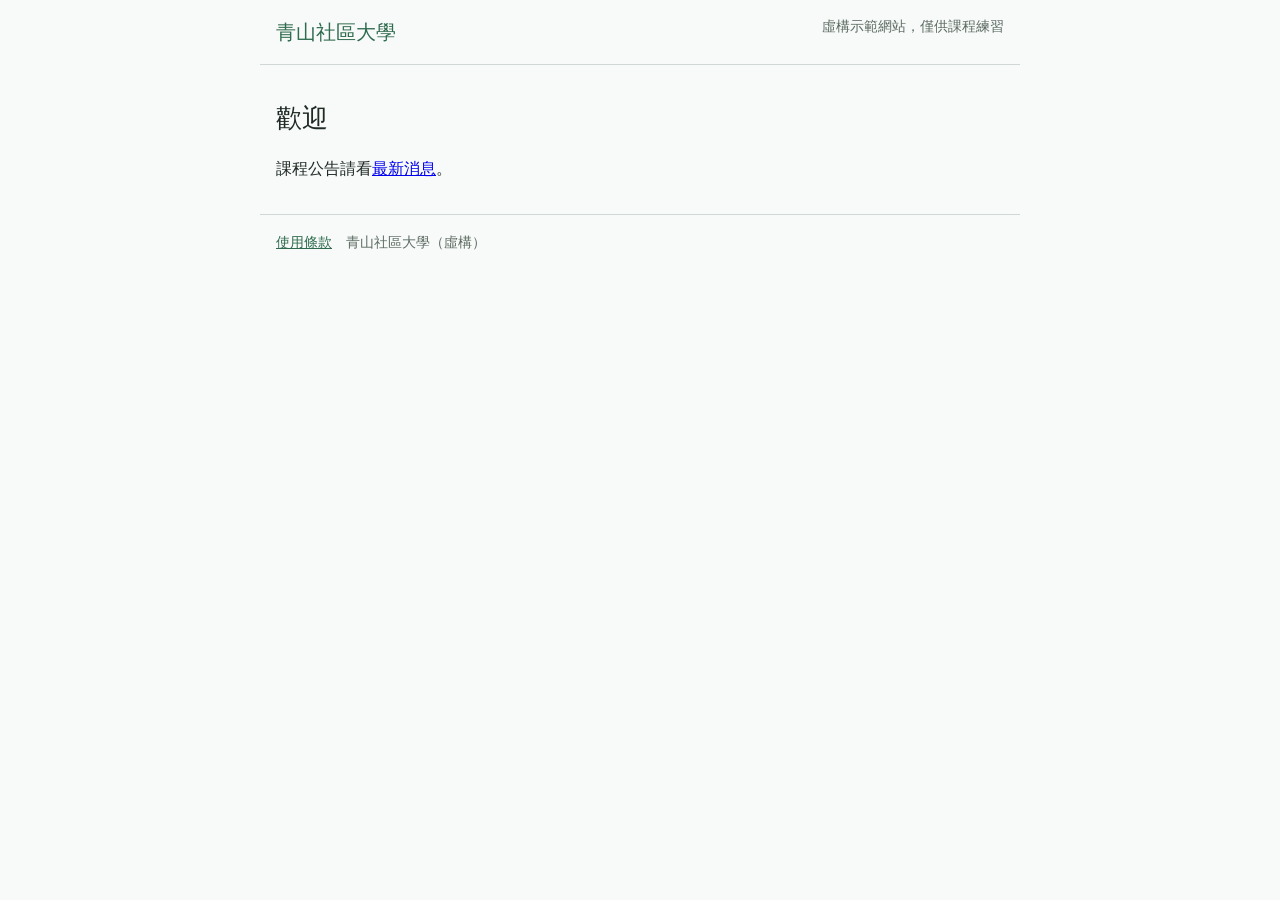
<file: index.html>
<!doctype html>
<html lang="zh-Hant">
<head>
<meta charset="utf-8">
<meta name="viewport" content="width=device-width, initial-scale=1">
<title>青山社區大學（虛構示範網站）</title>
<link rel="stylesheet" href="style.css">
</head>
<body>
<header><a href="./">青山社區大學</a><span class="demo">虛構示範網站，僅供課程練習</span></header>
<main>
<h1>歡迎</h1>
<p>課程公告請看<a href="news/">最新消息</a>。</p>
</main>
<footer><a href="terms.html">使用條款</a>　青山社區大學（虛構）</footer>
</body>
</html>
</file>
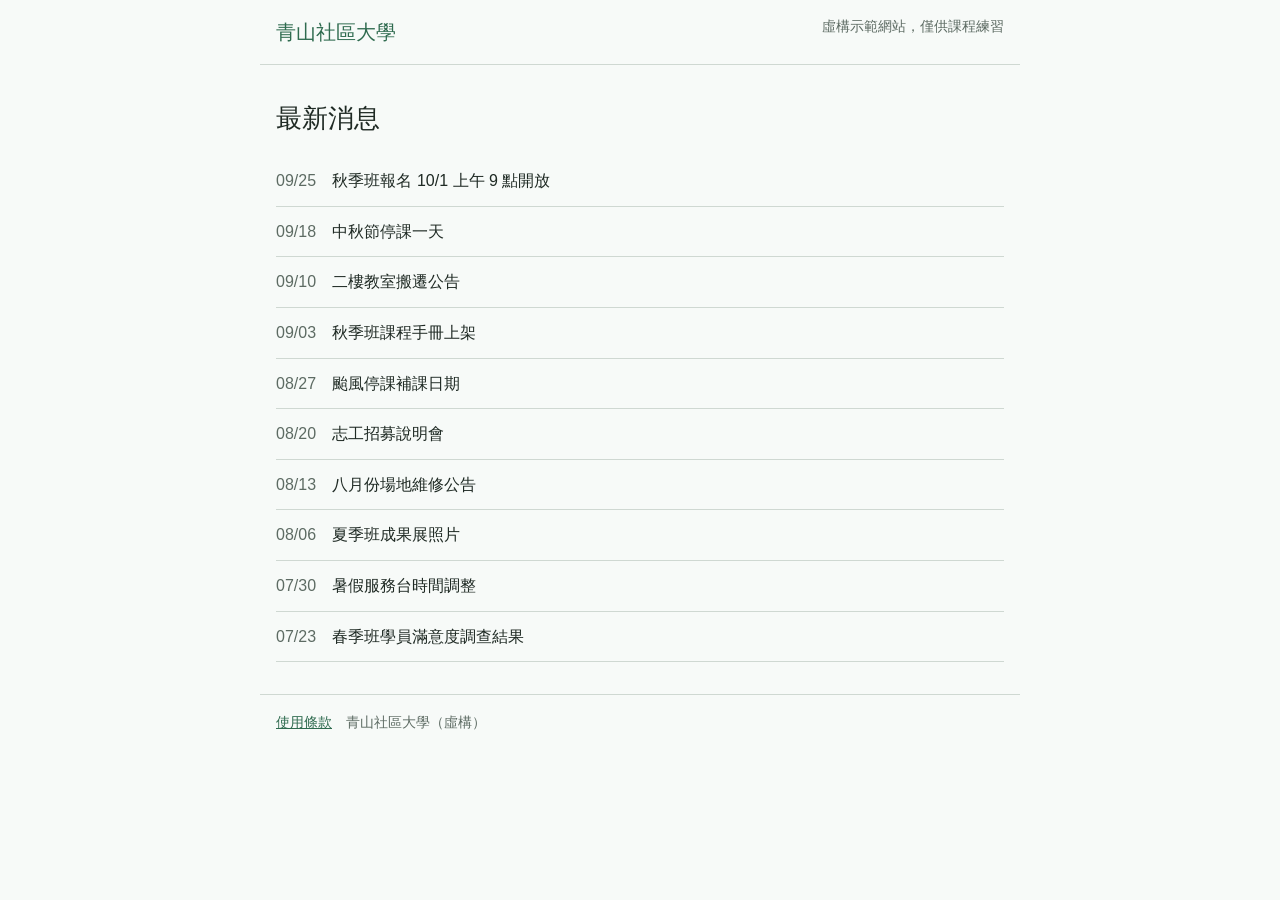
<file: news/index.html>
<!doctype html>
<html lang="zh-Hant">
<head>
<meta charset="utf-8">
<meta name="viewport" content="width=device-width, initial-scale=1">
<title>最新消息｜青山社區大學（虛構示範網站）</title>
<link rel="stylesheet" href="../style.css">
</head>
<body>
<header><a href="../">青山社區大學</a><span class="demo">虛構示範網站，僅供課程練習</span></header>
<main>
<h1>最新消息</h1>
<ul class="news-list">
  <li class="news-item">
    <span class="date">09/25</span>
    秋季班報名 10/1 上午 9 點開放</li>
  <li class="news-item">
    <span class="date">09/18</span>
    中秋節停課一天</li>
  <li class="news-item">
    <span class="date">09/10</span>
    二樓教室搬遷公告</li>
  <li class="news-item">
    <span class="date">09/03</span>
    秋季班課程手冊上架</li>
  <li class="news-item">
    <span class="date">08/27</span>
    颱風停課補課日期</li>
  <li class="news-item">
    <span class="date">08/20</span>
    志工招募說明會</li>
  <li class="news-item">
    <span class="date">08/13</span>
    八月份場地維修公告</li>
  <li class="news-item">
    <span class="date">08/06</span>
    夏季班成果展照片</li>
  <li class="news-item">
    <span class="date">07/30</span>
    暑假服務台時間調整</li>
  <li class="news-item">
    <span class="date">07/23</span>
    春季班學員滿意度調查結果</li>
</ul>
</main>
<footer><a href="../terms.html">使用條款</a>　青山社區大學（虛構）</footer>
</body>
</html>
</file>
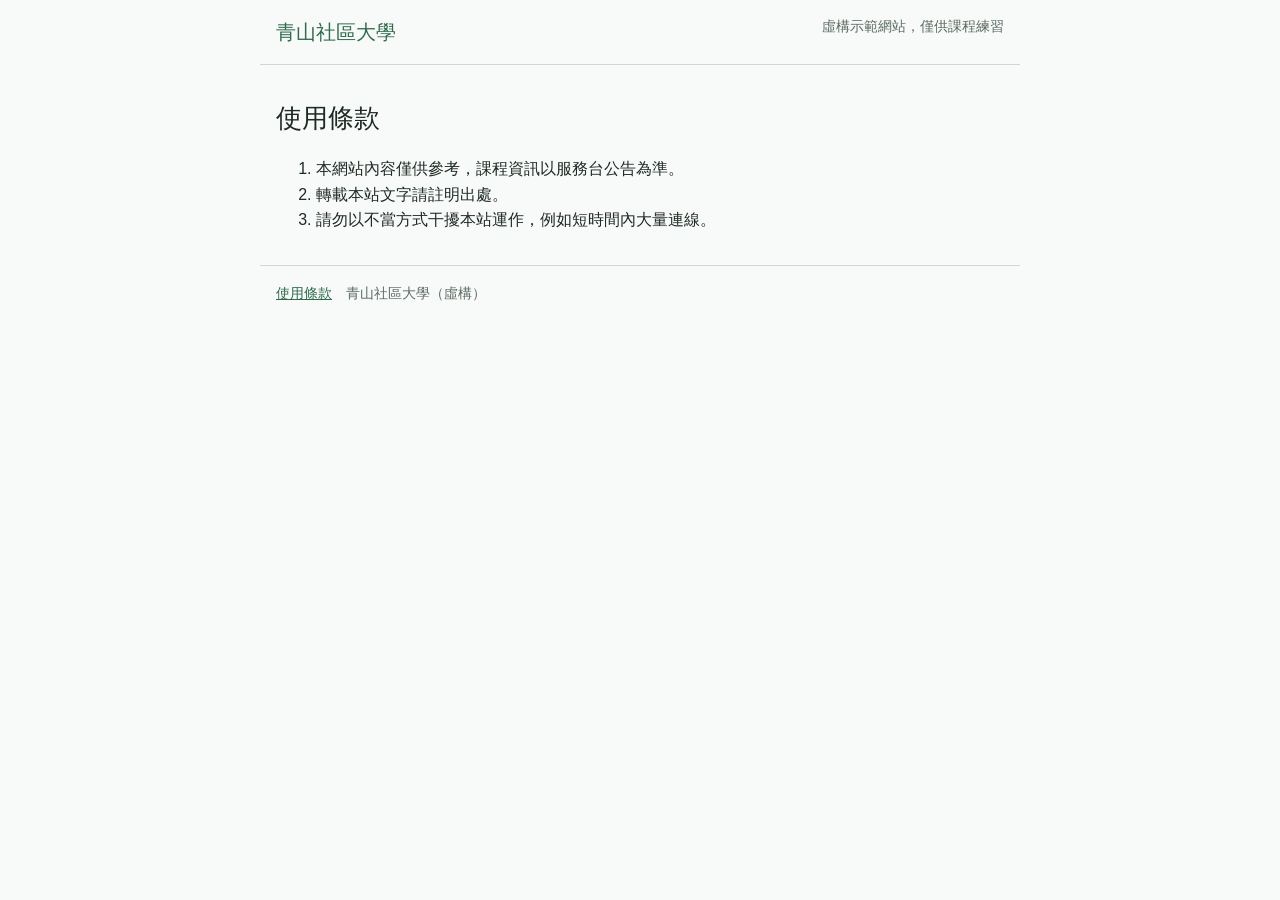
<file: terms.html>
<!doctype html>
<html lang="zh-Hant">
<head>
<meta charset="utf-8">
<meta name="viewport" content="width=device-width, initial-scale=1">
<title>使用條款｜青山社區大學（虛構示範網站）</title>
<link rel="stylesheet" href="style.css">
</head>
<body>
<header><a href="./">青山社區大學</a><span class="demo">虛構示範網站，僅供課程練習</span></header>
<main>
<h1>使用條款</h1>
<ol>
<li>本網站內容僅供參考，課程資訊以服務台公告為準。</li>
<li>轉載本站文字請註明出處。</li>
<li>請勿以不當方式干擾本站運作，例如短時間內大量連線。</li>
</ol>
</main>
<footer><a href="terms.html">使用條款</a>　青山社區大學（虛構）</footer>
</body>
</html>
</file>
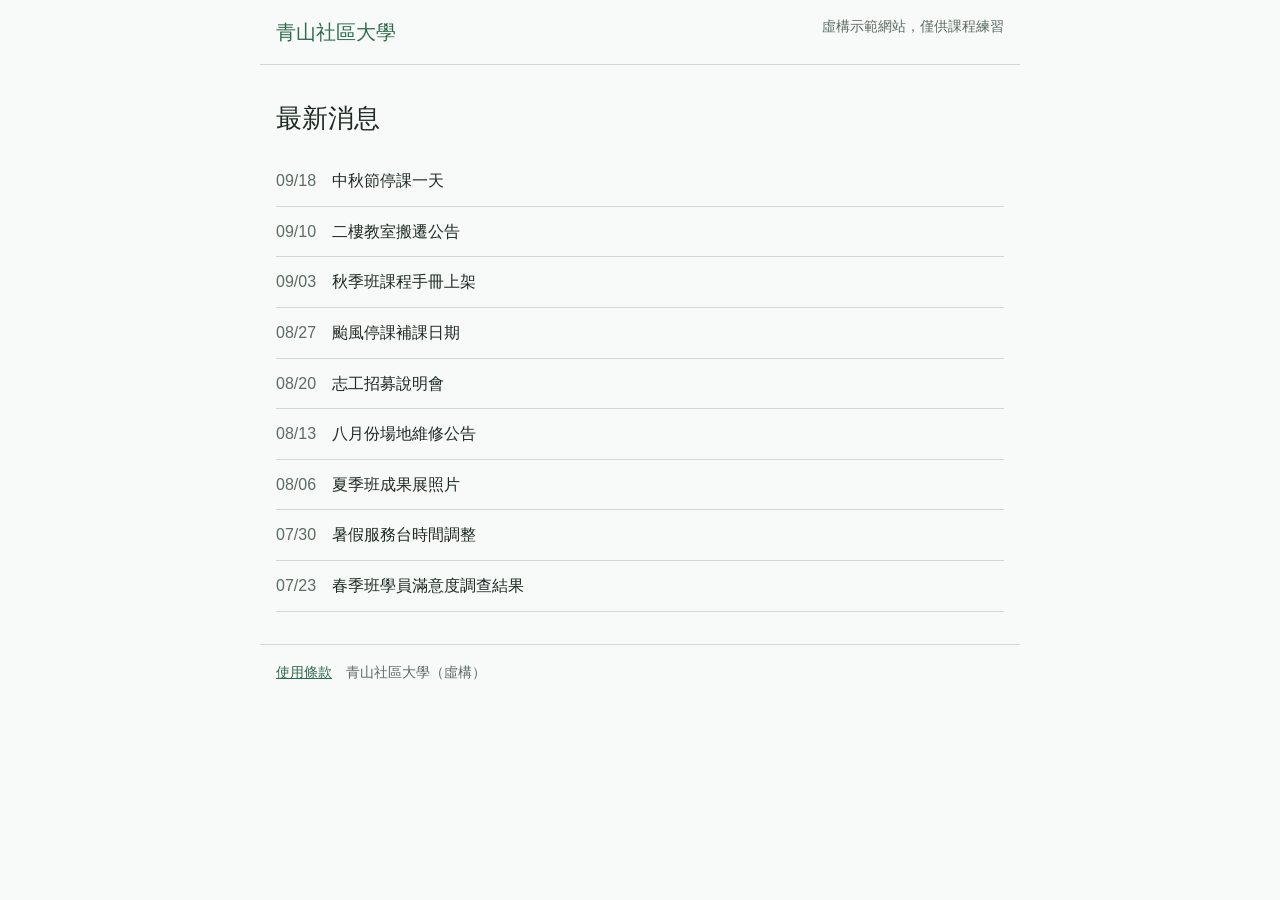
<file: states/none.html>
<!doctype html>
<html lang="zh-Hant">
<head>
<meta charset="utf-8">
<meta name="viewport" content="width=device-width, initial-scale=1">
<title>最新消息｜青山社區大學（虛構示範網站）</title>
<link rel="stylesheet" href="../style.css">
</head>
<body>
<header><a href="../">青山社區大學</a><span class="demo">虛構示範網站，僅供課程練習</span></header>
<main>
<h1>最新消息</h1>
<ul class="news-list">
  <li class="news-item">
    <span class="date">09/18</span>
    中秋節停課一天</li>
  <li class="news-item">
    <span class="date">09/10</span>
    二樓教室搬遷公告</li>
  <li class="news-item">
    <span class="date">09/03</span>
    秋季班課程手冊上架</li>
  <li class="news-item">
    <span class="date">08/27</span>
    颱風停課補課日期</li>
  <li class="news-item">
    <span class="date">08/20</span>
    志工招募說明會</li>
  <li class="news-item">
    <span class="date">08/13</span>
    八月份場地維修公告</li>
  <li class="news-item">
    <span class="date">08/06</span>
    夏季班成果展照片</li>
  <li class="news-item">
    <span class="date">07/30</span>
    暑假服務台時間調整</li>
  <li class="news-item">
    <span class="date">07/23</span>
    春季班學員滿意度調查結果</li>
</ul>
</main>
<footer><a href="../terms.html">使用條款</a>　青山社區大學（虛構）</footer>
</body>
</html>
</file>
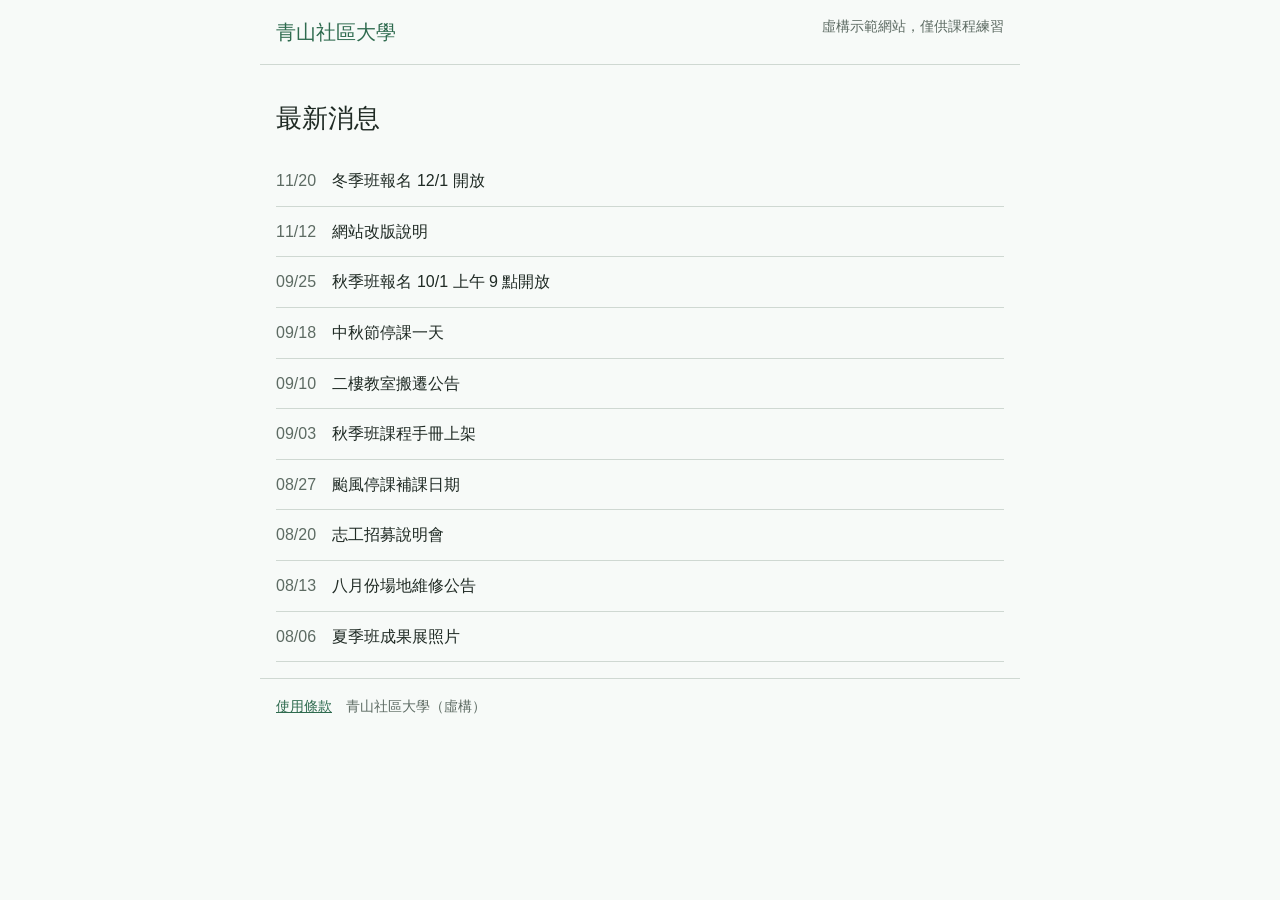
<file: states/redesign.html>
<!doctype html>
<html lang="zh-Hant">
<head>
<meta charset="utf-8">
<meta name="viewport" content="width=device-width, initial-scale=1">
<title>最新消息｜青山社區大學（虛構示範網站）</title>
<link rel="stylesheet" href="../style.css">
</head>
<body>
<header><a href="../">青山社區大學</a><span class="demo">虛構示範網站，僅供課程練習</span></header>
<main>
<h1>最新消息</h1>
<section class="posts">
  <article class="post">
    <div class="post-title">
      <span class="date">11/20</span>
      冬季班報名 12/1 開放</div>
  </article>
  <article class="post">
    <div class="post-title">
      <span class="date">11/12</span>
      網站改版說明</div>
  </article>
  <article class="post">
    <div class="post-title">
      <span class="date">09/25</span>
      秋季班報名 10/1 上午 9 點開放</div>
  </article>
  <article class="post">
    <div class="post-title">
      <span class="date">09/18</span>
      中秋節停課一天</div>
  </article>
  <article class="post">
    <div class="post-title">
      <span class="date">09/10</span>
      二樓教室搬遷公告</div>
  </article>
  <article class="post">
    <div class="post-title">
      <span class="date">09/03</span>
      秋季班課程手冊上架</div>
  </article>
  <article class="post">
    <div class="post-title">
      <span class="date">08/27</span>
      颱風停課補課日期</div>
  </article>
  <article class="post">
    <div class="post-title">
      <span class="date">08/20</span>
      志工招募說明會</div>
  </article>
  <article class="post">
    <div class="post-title">
      <span class="date">08/13</span>
      八月份場地維修公告</div>
  </article>
  <article class="post">
    <div class="post-title">
      <span class="date">08/06</span>
      夏季班成果展照片</div>
  </article>
</section>
</main>
<footer><a href="../terms.html">使用條款</a>　青山社區大學（虛構）</footer>
</body>
</html>
</file>
<file: style.css>
:root { --ink: #1f2a24; --muted: #5d6b63; --line: #cfd8d2; --bg: #f7faf8; --accent: #2f6b4f; }
* { box-sizing: border-box; }
body { margin: 0; background: var(--bg); color: var(--ink); font-family: "PingFang TC", "Noto Sans TC", "Microsoft JhengHei", sans-serif; font-synthesis: none; line-height: 1.6; }
header, main, footer { max-width: 760px; margin: 0 auto; padding: 16px; }
header { display: flex; justify-content: space-between; gap: 12px; flex-wrap: wrap; border-bottom: 1px solid var(--line); }
header a { color: var(--accent); text-decoration: none; font-size: 1.25rem; }
.demo { color: var(--muted); font-size: .85rem; }
h1 { font-size: 1.6rem; font-weight: normal; }
.news-list { list-style: none; padding: 0; }
.news-item, .post { padding: 12px 0; border-bottom: 1px solid var(--line); }
.date { color: var(--muted); margin-right: .75em; }
footer { color: var(--muted); font-size: .9rem; border-top: 1px solid var(--line); }
footer a { color: var(--accent); }
</file>
